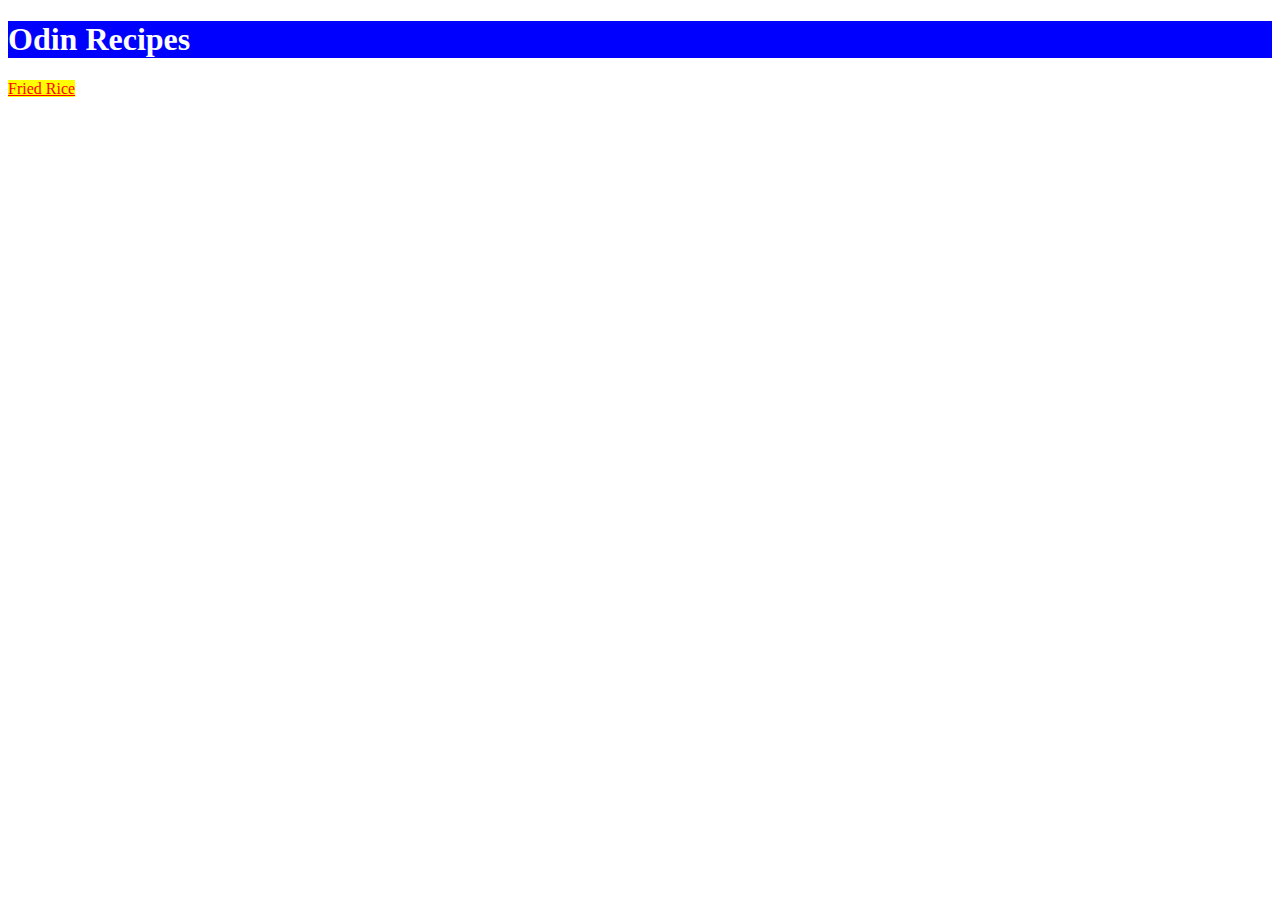
<file: odin-recipes/index.html>
<!DOCTYPE html>
<html lang="en">
    <head>
        <meta charset="UTF-8">
        <link rel="stylesheet" href="styles.css">
        <title>Odin Recipes</title>
    </head>    
    <body>
        <h1 class="Maintitle">Odin Recipes</h1>
        <a href="pages/friedrice.html" class="Textfield">Fried Rice</a>
    </body>
</html>
</file>
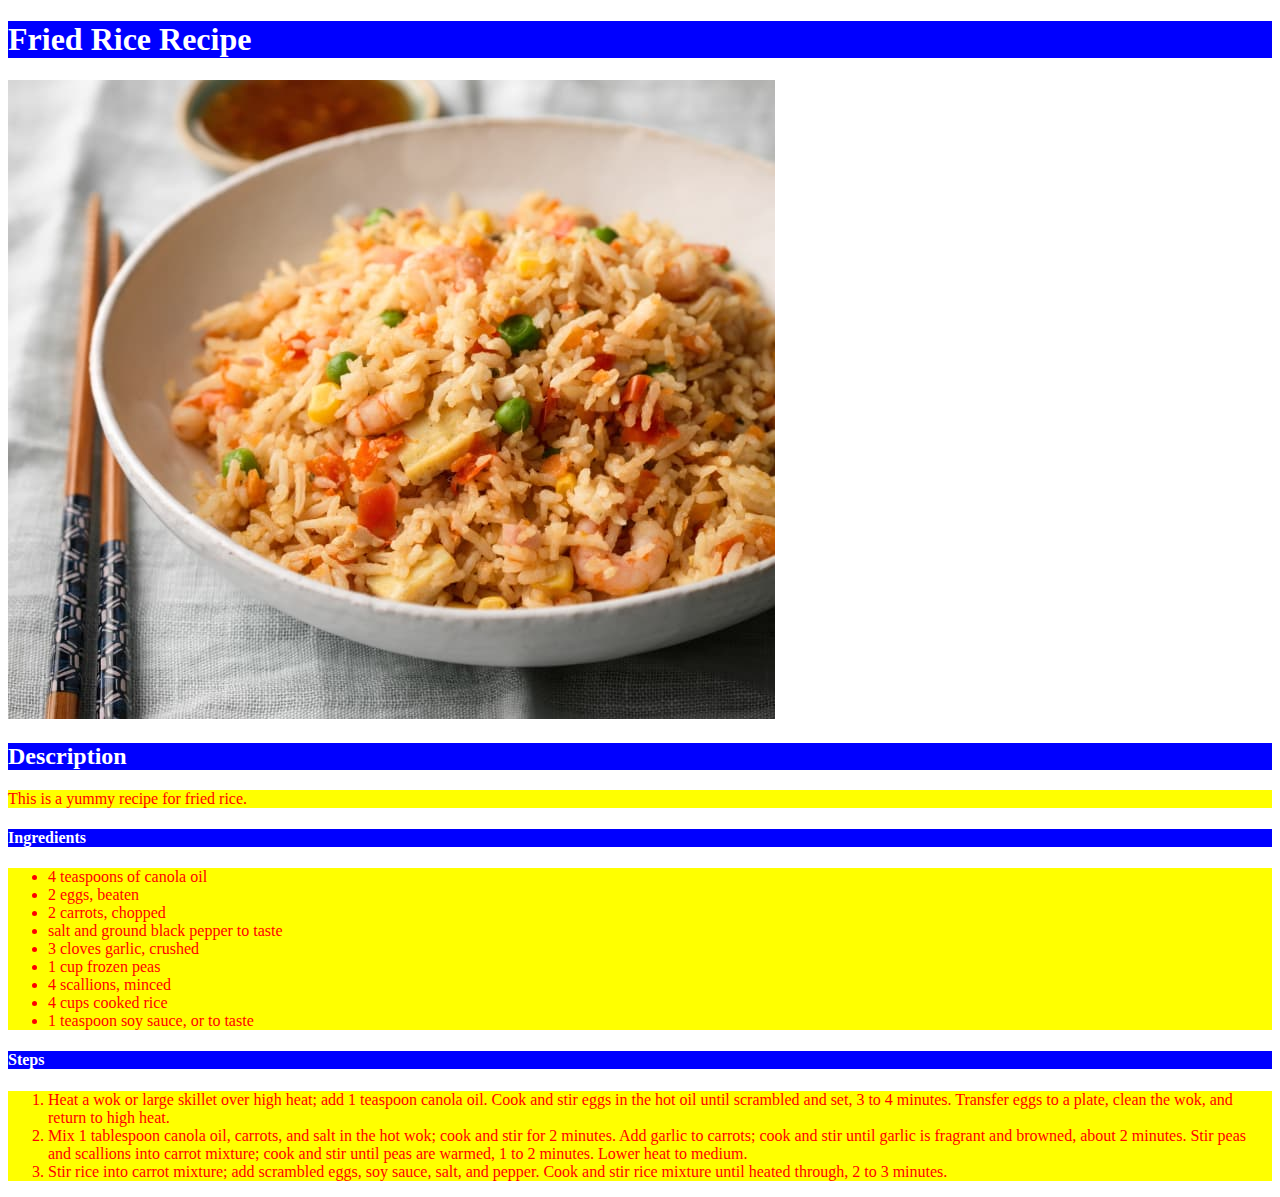
<file: odin-recipes/pages/friedrice.html>
<!DOCTYPE html>
<html lang="en">
    <head>
        <meta charset="UTF-8">
        <link rel="stylesheet" href="../styles.css">
        <title>Odin Recipes: Fried Rice</title>
    </head>    
    <body>
        <h1 class="Maintitle">Fried Rice Recipe</h1>
        <img src="../images/friedriceimage.png">
        <h2 class="Secondarytitle">Description</h2>
        <p class="Textfield">This is a yummy recipe for fried rice.</p>
        <h4 class="Thirdtitle">Ingredients</h4>
        <ul class="Textfield">
            <li>4 teaspoons of canola oil</li>
            <li>2 eggs, beaten</li>
            <li>2 carrots, chopped</li>
            <li>salt and ground black pepper to taste</li>
            <li>3 cloves garlic, crushed</li>
            <li>1 cup frozen peas</li>
            <li>4 scallions, minced</li>
            <li>4 cups cooked rice</li>
            <li>1 teaspoon soy sauce, or to taste</li>
        </ul>
        <h4 class="Thirdtitle">Steps</h4>
        <ol class="Textfield">
            <li>Heat a wok or large skillet over high heat; add 1 teaspoon canola oil. Cook and stir eggs in the hot oil until scrambled and set, 3 to 4 minutes. Transfer eggs to a plate, clean the wok, and return to high heat.</li>
            <li>Mix 1 tablespoon canola oil, carrots, and salt in the hot wok; cook and stir for 2 minutes. Add garlic to carrots; cook and stir until garlic is fragrant and browned, about 2 minutes. Stir peas and scallions into carrot mixture; cook and stir until peas are warmed, 1 to 2 minutes. Lower heat to medium.</li>
            <li>Stir rice into carrot mixture; add scrambled eggs, soy sauce, salt, and pepper. Cook and stir rice mixture until heated through, 2 to 3 minutes.</li>
        </ol>
    </body>
</html>
</file>
<file: odin-recipes/styles.css>
.Maintitle,
.Secondarytitle,
.Thirdtitle {
    color: white;
    background-color: blue; 
}

.Textfield {
    color: red;
    background-color: yellow;
}
</file>
